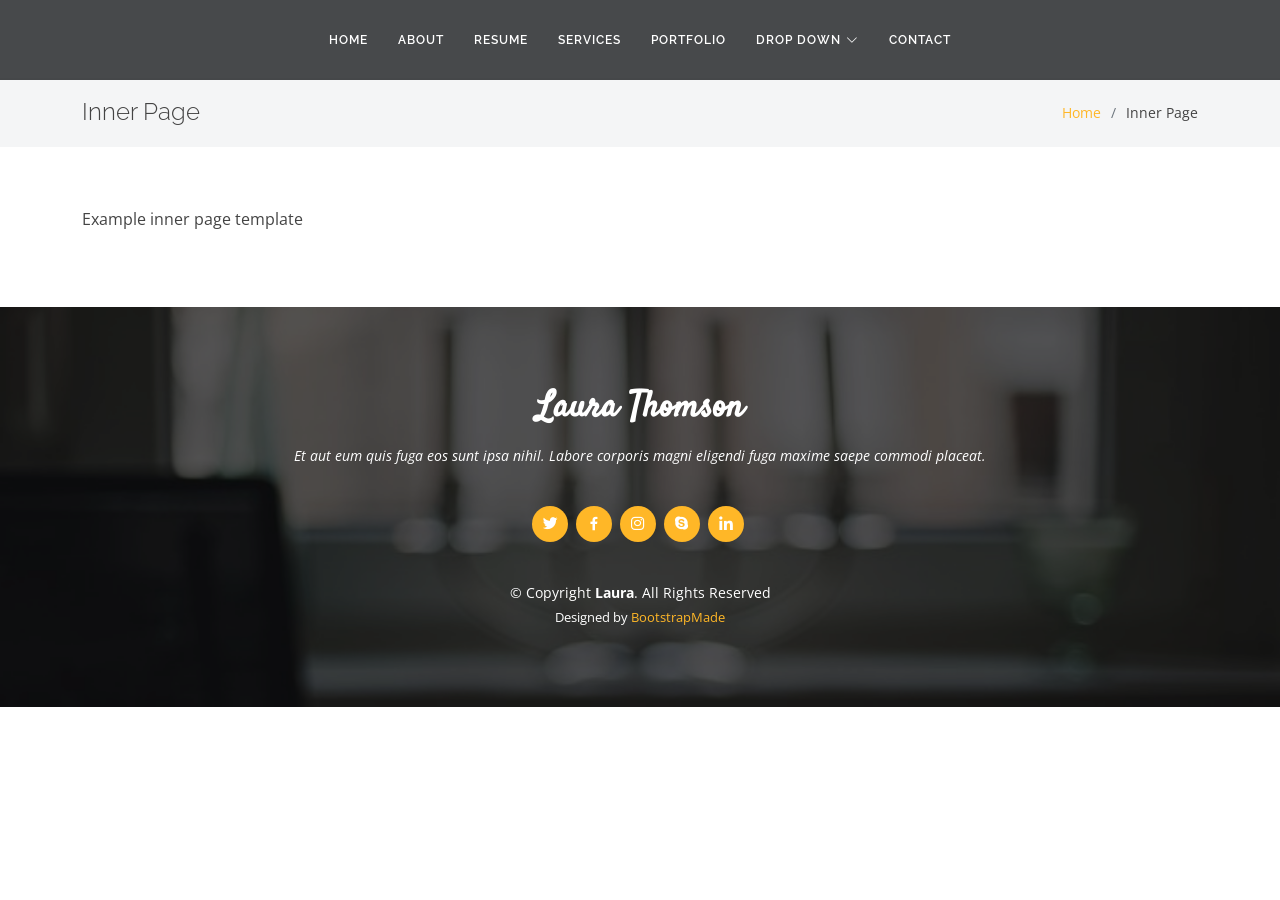
<file: inner-page.html>
<!DOCTYPE html>
<html lang="en">

<head>
  <meta charset="utf-8">
  <meta content="width=device-width, initial-scale=1.0" name="viewport">

  <title>Inner Page - Laura Bootstrap Template</title>
  <meta content="" name="description">
  <meta content="" name="keywords">

  <!-- Favicons -->
  <link href="assets/img/favicon.png" rel="icon">
  <link href="assets/img/apple-touch-icon.png" rel="apple-touch-icon">

  <!-- Google Fonts -->
  <link href="https://fonts.googleapis.com/css?family=Open+Sans:300,300i,400,400i,600,600i,700,700i|Raleway:300,300i,400,400i,500,500i,600,600i,700,700i|Satisfy" rel="stylesheet">

  <!-- Vendor CSS Files -->
  <link href="assets/vendor/bootstrap/css/bootstrap.min.css" rel="stylesheet">
  <link href="assets/vendor/bootstrap-icons/bootstrap-icons.css" rel="stylesheet">
  <link href="assets/vendor/boxicons/css/boxicons.min.css" rel="stylesheet">
  <link href="assets/vendor/glightbox/css/glightbox.min.css" rel="stylesheet">
  <link href="assets/vendor/swiper/swiper-bundle.min.css" rel="stylesheet">

  <!-- Template Main CSS File -->
  <link href="assets/css/style.css" rel="stylesheet">

  <!-- =======================================================
  * Template Name: Laura - v4.9.1
  * Template URL: https://bootstrapmade.com/laura-free-creative-bootstrap-theme/
  * Author: BootstrapMade.com
  * License: https://bootstrapmade.com/license/
  ======================================================== -->
</head>

<body>

  <!-- ======= Header ======= -->
  <header id="header" class="fixed-top d-flex justify-content-center align-items-center ">

    <nav id="navbar" class="navbar">
      <ul>
        <li><a class="nav-link scrollto " href="#hero">Home</a></li>
        <li><a class="nav-link scrollto" href="#about">About</a></li>
        <li><a class="nav-link scrollto" href="#resume">Resume</a></li>
        <li><a class="nav-link scrollto" href="#services">Services</a></li>
        <li><a class="nav-link scrollto " href="#portfolio">Portfolio</a></li>
        <li class="dropdown"><a href="#"><span>Drop Down</span> <i class="bi bi-chevron-down"></i></a>
          <ul>
            <li><a href="#">Drop Down 1</a></li>
            <li class="dropdown"><a href="#"><span>Deep Drop Down</span> <i class="bi bi-chevron-right"></i></a>
              <ul>
                <li><a href="#">Deep Drop Down 1</a></li>
                <li><a href="#">Deep Drop Down 2</a></li>
                <li><a href="#">Deep Drop Down 3</a></li>
                <li><a href="#">Deep Drop Down 4</a></li>
                <li><a href="#">Deep Drop Down 5</a></li>
              </ul>
            </li>
            <li><a href="#">Drop Down 2</a></li>
            <li><a href="#">Drop Down 3</a></li>
            <li><a href="#">Drop Down 4</a></li>
          </ul>
        </li>
        <li><a class="nav-link scrollto" href="#contact">Contact</a></li>
      </ul>
      <i class="bi bi-list mobile-nav-toggle"></i>
    </nav><!-- .navbar -->

  </header><!-- End Header -->

  <main id="main">

    <!-- ======= Breadcrumbs ======= -->
    <section class="breadcrumbs">
      <div class="container">

        <div class="d-flex justify-content-between align-items-center">
          <h2>Inner Page</h2>
          <ol>
            <li><a href="index.html">Home</a></li>
            <li>Inner Page</li>
          </ol>
        </div>

      </div>
    </section><!-- End Breadcrumbs -->

    <section class="inner-page">
      <div class="container">
        <p>
          Example inner page template
        </p>
      </div>
    </section>

  </main><!-- End #main -->

  <!-- ======= Footer ======= -->
  <footer id="footer">
    <div class="container">
      <h3>Laura Thomson</h3>
      <p>Et aut eum quis fuga eos sunt ipsa nihil. Labore corporis magni eligendi fuga maxime saepe commodi placeat.</p>
      <div class="social-links">
        <a href="#" class="twitter"><i class="bx bxl-twitter"></i></a>
        <a href="#" class="facebook"><i class="bx bxl-facebook"></i></a>
        <a href="#" class="instagram"><i class="bx bxl-instagram"></i></a>
        <a href="#" class="google-plus"><i class="bx bxl-skype"></i></a>
        <a href="#" class="linkedin"><i class="bx bxl-linkedin"></i></a>
      </div>
      <div class="copyright">
        &copy; Copyright <strong><span>Laura</span></strong>. All Rights Reserved
      </div>
      <div class="credits">
        <!-- All the links in the footer should remain intact. -->
        <!-- You can delete the links only if you purchased the pro version. -->
        <!-- Licensing information: https://bootstrapmade.com/license/ -->
        <!-- Purchase the pro version with working PHP/AJAX contact form: https://bootstrapmade.com/laura-free-creative-bootstrap-theme/ -->
        Designed by <a href="https://bootstrapmade.com/">BootstrapMade</a>
      </div>
    </div>
  </footer><!-- End Footer -->

  <a href="#" class="back-to-top d-flex align-items-center justify-content-center"><i class="bi bi-arrow-up-short"></i></a>

  <!-- Vendor JS Files -->
  <script src="assets/vendor/purecounter/purecounter_vanilla.js"></script>
  <script src="assets/vendor/bootstrap/js/bootstrap.bundle.min.js"></script>
  <script src="assets/vendor/glightbox/js/glightbox.min.js"></script>
  <script src="assets/vendor/isotope-layout/isotope.pkgd.min.js"></script>
  <script src="assets/vendor/swiper/swiper-bundle.min.js"></script>
  <script src="assets/vendor/waypoints/noframework.waypoints.js"></script>
  <script src="assets/vendor/php-email-form/validate.js"></script>

  <!-- Template Main JS File -->
  <script src="assets/js/main.js"></script>

</body>

</html>
</file>
<file: assets/css/style.css>
/**
* Template Name: Laura - v4.9.1
* Template URL: https://bootstrapmade.com/laura-free-creative-bootstrap-theme/
* Author: BootstrapMade.com
* License: https://bootstrapmade.com/license/
*/

/*--------------------------------------------------------------
# General
--------------------------------------------------------------*/
body {
  font-family: "Open Sans", sans-serif;
  color: #444444;
}

a {
  color: #ffb727;
  text-decoration: none;
}

a:hover {
  color: #ffc85a;
  text-decoration: none;
}

h1,
h2,
h3,
h4,
h5,
h6 {
  font-family: "Raleway", sans-serif;
}

/*--------------------------------------------------------------
# Back to top button
--------------------------------------------------------------*/
.back-to-top {
  position: fixed;
  visibility: hidden;
  opacity: 0;
  right: 15px;
  bottom: 15px;
  z-index: 996;
  background: #ffb727;
  width: 40px;
  height: 40px;
  border-radius: 4px;
  transition: all 0.4s;
}

.back-to-top i {
  font-size: 28px;
  color: #fff;
  line-height: 0;
}

.back-to-top:hover {
  background: #ffc550;
  color: #fff;
}

.back-to-top.active {
  visibility: visible;
  opacity: 1;
}

/*--------------------------------------------------------------
# Header
--------------------------------------------------------------*/
#header {
  z-index: 997;
  transition: all 0.5s;
  height: 80px;
  background: rgba(25, 28, 31, 0.8);
}

#header.header-transparent {
  background: transparent;
}

#header.header-scrolled {
  height: 60px;
  background: rgba(25, 28, 31, 0.8);
}

/*--------------------------------------------------------------
# Navigation Menu
--------------------------------------------------------------*/
/**
* Desktop Navigation 
*/
.navbar {
  padding: 0;
}

.navbar ul {
  margin: 0;
  padding: 0;
  display: flex;
  list-style: none;
  align-items: center;
}

.navbar li {
  position: relative;
}

.navbar a,
.navbar a:focus {
  display: flex;
  align-items: center;
  justify-content: space-between;
  padding: 10px 15px;
  color: #fff;
  white-space: nowrap;
  transition: 0.3s;
  font-size: 12px;
  font-family: "Raleway", sans-serif;
  text-transform: uppercase;
  font-weight: 600;
  letter-spacing: 1px;
}

.navbar a i,
.navbar a:focus i {
  font-size: 12px;
  line-height: 0;
  margin-left: 5px;
}

.navbar a:hover,
.navbar .active,
.navbar .active:focus,
.navbar li:hover>a {
  color: #ffb727;
}

.navbar .dropdown ul {
  display: block;
  position: absolute;
  left: 14px;
  top: calc(100% + 30px);
  margin: 0;
  padding: 10px 0;
  z-index: 99;
  opacity: 0;
  visibility: hidden;
  background: #fff;
  box-shadow: 0px 0px 30px rgba(127, 137, 161, 0.25);
  transition: 0.3s;
  border-radius: 4px;
}

.navbar .dropdown ul li {
  min-width: 200px;
}

.navbar .dropdown ul a {
  padding: 10px 20px;
  font-size: 14px;
  text-transform: none;
  font-weight: 400;
  color: #3b434a;
  letter-spacing: 1px;
}

.navbar .dropdown ul a i {
  font-size: 12px;
}

.navbar .dropdown ul a:hover,
.navbar .dropdown ul .active:hover,
.navbar .dropdown ul li:hover>a {
  color: #ffb727;
}

.navbar .dropdown:hover>ul {
  opacity: 1;
  top: 100%;
  visibility: visible;
}

.navbar .dropdown .dropdown ul {
  top: 0;
  left: calc(100% - 30px);
  visibility: hidden;
}

.navbar .dropdown .dropdown:hover>ul {
  opacity: 1;
  top: 0;
  left: 100%;
  visibility: visible;
}

@media (max-width: 1366px) {
  .navbar .dropdown .dropdown ul {
    left: -90%;
  }

  .navbar .dropdown .dropdown:hover>ul {
    left: -100%;
  }
}

/**
* Mobile Navigation 
*/
.mobile-nav-toggle {
  color: #fff;
  font-size: 28px;
  cursor: pointer;
  display: none;
  line-height: 0;
  transition: 0.5s;
}

@media (max-width: 991px) {
  .mobile-nav-toggle {
    display: block;
  }

  .navbar ul {
    display: none;
  }
}

.navbar-mobile {
  position: fixed;
  overflow: hidden;
  top: 0;
  right: 0;
  left: 0;
  bottom: 0;
  background: rgba(36, 41, 46, 0.9);
  transition: 0.3s;
  z-index: 999;
}

.navbar-mobile .mobile-nav-toggle {
  position: absolute;
  top: 15px;
  right: 15px;
}

.navbar-mobile ul {
  display: block;
  position: absolute;
  top: 55px;
  right: 15px;
  bottom: 15px;
  left: 15px;
  padding: 10px 0;
  border-radius: 10px;
  background-color: #fff;
  overflow-y: auto;
  transition: 0.3s;
}

.navbar-mobile a,
.navbar-mobile a:focus {
  padding: 10px 20px;
  font-size: 14px;
  color: #3b434a;
}

.navbar-mobile a:hover,
.navbar-mobile .active,
.navbar-mobile li:hover>a {
  color: #ffb727;
}

.navbar-mobile .getstarted,
.navbar-mobile .getstarted:focus {
  margin: 15px;
}

.navbar-mobile .dropdown ul {
  position: static;
  display: none;
  margin: 10px 20px;
  padding: 10px 0;
  z-index: 99;
  opacity: 1;
  visibility: visible;
  background: #fff;
  box-shadow: 0px 0px 30px rgba(127, 137, 161, 0.25);
}

.navbar-mobile .dropdown ul li {
  min-width: 200px;
}

.navbar-mobile .dropdown ul a {
  padding: 10px 20px;
}

.navbar-mobile .dropdown ul a i {
  font-size: 12px;
}

.navbar-mobile .dropdown ul a:hover,
.navbar-mobile .dropdown ul .active:hover,
.navbar-mobile .dropdown ul li:hover>a {
  color: #ffb727;
}

.navbar-mobile .dropdown>.dropdown-active {
  display: block;
}

/*--------------------------------------------------------------
# Hero Section
--------------------------------------------------------------*/
#hero {
  width: 100%;
  height: 100vh;
  background: url("../img/hero-bg.jpg") top right;
  background-size: cover;
  position: relative;
}

#hero:before {
  content: "";
  background: rgba(0, 0, 0, 0.65);
  position: absolute;
  bottom: 0;
  top: 0;
  left: 0;
  right: 0;
}

#hero .hero-container {
  position: absolute;
  bottom: 0;
  top: 0;
  left: 0;
  right: 0;
  display: flex;
  justify-content: center;
  align-items: center;
  flex-direction: column;
  padding: 0 15px;
}

#hero h1 {
  margin: 0 0 10px 0;
  font-size: 64px;
  font-family: "Satisfy", serif;
  color: #fff;
}

#hero h2 {
  color: #eee;
  margin-bottom: 50px;
  font-size: 13px;
  font-weight: 500;
  letter-spacing: 1px;
  text-transform: uppercase;
}

#hero .btn-scroll {
  transition: 0.4s;
  color: rgba(255, 255, 255, 0.6);
  animation: up-down 1s ease-in-out infinite alternate-reverse both;
}

#hero .btn-scroll i {
  font-size: 48px;
}

#hero .btn-scroll:hover {
  color: #ffb727;
}

@media (min-width: 1024px) {
  #hero {
    background-attachment: fixed;
  }
}

@media (max-width: 575px) {
  #hero h1 {
    font-size: 40px;
  }

  #hero h2 {
    text-align: center;
    margin-bottom: 30px;
  }
}

@-webkit-keyframes up-down {
  0% {
    transform: translateY(5px);
  }

  100% {
    transform: translateY(-5px);
  }
}

@keyframes up-down {
  0% {
    transform: translateY(5px);
  }

  100% {
    transform: translateY(-5px);
  }
}

/*--------------------------------------------------------------
# Sections General
--------------------------------------------------------------*/
section {
  padding: 60px 0;
}

.section-bg {
  background-color: white;
}

.section-title {
  text-align: center;
  padding: 30px 0;
  position: relative;
}

.section-title h2 {
  font-size: 32px;
  font-weight: 700;
  text-transform: uppercase;
  margin-bottom: 20px;
  padding-bottom: 0;
  color: #3b434a;
  position: relative;
  z-index: 2;
}

.section-title span {
  position: absolute;
  top: 30px;
  color: #eef0f2;
  left: 0;
  right: 0;
  z-index: 1;
  font-weight: 700;
  font-size: 52px;
  text-transform: uppercase;
  line-height: 0;
}

.section-title p {
  margin-bottom: 0;
  position: relative;
  z-index: 2;
}

@media (max-width: 575px) {
  .section-title h2 {
    font-size: 28px;
    margin-bottom: 15px;
  }

  .section-title span {
    font-size: 38px;
  }
}

/*--------------------------------------------------------------
# Breadcrumbs
--------------------------------------------------------------*/
.breadcrumbs {
  padding: 20px 0;
  background-color: #f4f5f6;
  min-height: 40px;
  margin-top: 78px;
}

@media (max-width: 992px) {
  .breadcrumbs {
    margin-top: 60px;
  }
}

.breadcrumbs h2 {
  font-size: 24px;
  font-weight: 300;
  margin: 0;
}

@media (max-width: 992px) {
  .breadcrumbs h2 {
    margin: 0 0 10px 0;
  }
}

.breadcrumbs ol {
  display: flex;
  flex-wrap: wrap;
  list-style: none;
  padding: 0;
  margin: 0;
  font-size: 14px;
}

.breadcrumbs ol li+li {
  padding-left: 10px;
}

.breadcrumbs ol li+li::before {
  display: inline-block;
  padding-right: 10px;
  color: #6c757d;
  content: "/";
}

@media (max-width: 768px) {
  .breadcrumbs .d-flex {
    display: block !important;
  }

  .breadcrumbs ol {
    display: block;
  }

  .breadcrumbs ol li {
    display: inline-block;
  }
}

/*--------------------------------------------------------------
# About Me
--------------------------------------------------------------*/
.about .content h3 {
  font-weight: 700;
  font-size: 26px;
  color: #3b434a;
  text-transform: uppercase;
}

.about .content ul {
  list-style: none;
  padding: 0;
}

.about .content ul li {
  margin-bottom: 20px;
  display: flex;
  align-items: center;
}

.about .content ul strong {
  margin-right: 10px;
}

.about .content ul i {
  font-size: 16px;
  margin-right: 5px;
  color: #ffb727;
  line-height: 0;
}

.about .content p:last-child {
  margin-bottom: 0;
}

.about .content .count-box {
  width: 100%;
}

.about .content .count-box i {
  display: block;
  font-size: 36px;
  color: #ffb727;
  float: left;
  line-height: 0;
}

.about .content .count-box span {
  font-size: 36px;
  line-height: 30px;
  display: block;
  font-weight: 700;
  color: #3b434a;
  margin-left: 50px;
}

.about .content .count-box p {
  padding: 15px 0 0 0;
  margin: 0 0 0 50px;
  font-family: "Raleway", sans-serif;
  font-size: 14px;
  color: #5d6a75;
}

.about .content .count-box a {
  font-weight: 600;
  display: block;
  margin-top: 20px;
  color: #5d6a75;
  font-size: 15px;
  font-family: "Satisfy", serif;
  transition: ease-in-out 0.3s;
}

.about .content .count-box a:hover {
  color: #82909c;
}

.about .image {
  background: url("../img/me.jpg") center center no-repeat;
  background-size: cover;
  min-height: 500px;
}

.about .skills-content {
  margin-top: 30px;
}

.about .skills-content .progress {
  height: 60px;
  display: block;
  background: none;
  border-radius: 0;
}

.about .skills-content .progress .skill {
  padding: 10px 0;
  margin: 0 0 6px 0;
  text-transform: uppercase;
  display: block;
  font-weight: 700;
  font-family: "Raleway", sans-serif;
  color: #3b434a;
}

.about .skills-content .progress .skill .val {
  float: right;
  font-style: normal;
}

.about .skills-content .progress-bar-wrap {
  background: #e6e8eb;
}

.about .skills-content .progress-bar {
  width: 1px;
  height: 10px;
  transition: 0.9s;
  background-color: #ffb727;
}

/*--------------------------------------------------------------
# My Resume
--------------------------------------------------------------*/
.resume .resume-title {
  font-size: 26px;
  font-weight: 700;
  margin-top: 20px;
  margin-bottom: 20px;
  color: #3b434a;
}

.resume .resume-item {
  padding: 0 0 20px 20px;
  margin-top: -2px;
  border-left: 2px solid #82909c;
  position: relative;
}

.resume .resume-item h4 {
  line-height: 18px;
  font-size: 16px;
  font-weight: 700;
  text-transform: uppercase;
  color: #ffb727;
  margin-bottom: 10px;
}

.resume .resume-item h5 {
  font-size: 16px;
  background: #eef0f2;
  padding: 5px 15px;
  display: inline-block;
  font-weight: 600;
  margin-bottom: 10px;
}

.resume .resume-item ul {
  padding-left: 20px;
}

.resume .resume-item ul li {
  padding-bottom: 10px;
}

.resume .resume-item:last-child {
  padding-bottom: 0;
}

.resume .resume-item::before {
  content: "";
  position: absolute;
  width: 16px;
  height: 16px;
  border-radius: 50px;
  left: -9px;
  top: 0;
  background: #fff;
  border: 2px solid #82909c;
}

/*--------------------------------------------------------------
# My Services
--------------------------------------------------------------*/
.services .icon-box {
  padding: 30px;
  position: relative;
  overflow: hidden;
  background: #fff;
  box-shadow: 0 10px 29px 0 rgba(68, 88, 144, 0.1);
  transition: all 0.3s ease-in-out;
  text-align: center;
  border: 1px solid #fff;
}

.services .icon {
  margin: 0 auto 20px auto;
  padding-top: 17px;
  display: inline-block;
  text-align: center;
  border-radius: 50%;
  width: 72px;
  height: 72px;
  background: #fff4df;
}

.services .icon i {
  font-size: 36px;
  line-height: 1;
  color: #ffb727;
}

.services .title {
  font-weight: 700;
  margin-bottom: 15px;
  font-size: 18px;
}

.services .title a {
  color: #111;
  transition: 0.3s;
}

.services .description {
  font-size: 15px;
  line-height: 28px;
  margin-bottom: 0;
}

.services .icon-box:hover {
  border-color: #ffb727;
}

.services .icon-box:hover .title a {
  color: #ffb727;
}

/*--------------------------------------------------------------
# Testimonials
--------------------------------------------------------------*/
.testimonials {
  padding: 80px 0;
  background: url("../img/testimonials-bg.jpg") no-repeat;
  background-position: center center;
  background-size: cover;
  position: relative;
}

.testimonials::before {
  content: "";
  position: absolute;
  left: 0;
  right: 0;
  top: 0;
  bottom: 0;
  background: rgba(14, 16, 17, 0.7);
}

.testimonials .section-header {
  margin-bottom: 40px;
}

.testimonials .testimonials-carousel,
.testimonials .testimonials-slider {
  overflow: hidden;
}

.testimonials .testimonial-item {
  text-align: center;
  color: #fff;
}

.testimonials .testimonial-item .testimonial-img {
  width: 100px;
  border-radius: 50%;
  border: 6px solid rgba(255, 255, 255, 0.15);
  margin: 0 auto;
}

.testimonials .testimonial-item h3 {
  font-size: 20px;
  font-weight: bold;
  margin: 10px 0 5px 0;
  color: #fff;
}

.testimonials .testimonial-item h4 {
  font-size: 14px;
  color: #ddd;
  margin: 0 0 15px 0;
}

.testimonials .testimonial-item .quote-icon-left,
.testimonials .testimonial-item .quote-icon-right {
  color: rgba(255, 255, 255, 0.4);
  font-size: 26px;
}

.testimonials .testimonial-item .quote-icon-left {
  display: inline-block;
  left: -5px;
  position: relative;
}

.testimonials .testimonial-item .quote-icon-right {
  display: inline-block;
  right: -5px;
  position: relative;
  top: 10px;
}

.testimonials .testimonial-item p {
  font-style: italic;
  margin: 0 auto 15px auto;
  color: #eee;
}

.testimonials .swiper-pagination {
  margin-top: 20px;
  position: relative;
}

.testimonials .swiper-pagination .swiper-pagination-bullet {
  width: 12px;
  height: 12px;
  opacity: 1;
  background-color: rgba(255, 255, 255, 0.4);
}

.testimonials .swiper-pagination .swiper-pagination-bullet-active {
  background-color: #ffb727;
}

@media (min-width: 992px) {
  .testimonials .testimonial-item p {
    width: 80%;
  }
}

/*--------------------------------------------------------------
# My Portfolio
--------------------------------------------------------------*/
.portfolio #portfolio-flters {
  list-style: none;
  margin-bottom: 20px;
}

.portfolio #portfolio-flters li {
  cursor: pointer;
  display: inline-block;
  margin: 0 10px 10px 10px;
  font-size: 15px;
  font-weight: 600;
  line-height: 1;
  padding: 7px 10px;
  text-transform: uppercase;
  color: #444444;
  transition: all 0.3s ease-in-out;
  border: 2px solid #fff;
}

.portfolio #portfolio-flters li:hover,
.portfolio #portfolio-flters li.filter-active {
  color: #f3a200;
  border-color: #ffb727;
}

.portfolio .portfolio-item {
  margin-bottom: 30px;
}

.portfolio .portfolio-item .portfolio-img {
  overflow: hidden;
}

.portfolio .portfolio-item .portfolio-img img {
  transition: all 0.8s ease-in-out;
}

.portfolio .portfolio-item .portfolio-info {
  opacity: 0;
  position: absolute;
  left: 15px;
  bottom: 0;
  z-index: 3;
  right: 15px;
  transition: all ease-in-out 0.3s;
  background: rgba(0, 0, 0, 0.5);
  padding: 10px 15px;
}

.portfolio .portfolio-item .portfolio-info h4 {
  font-size: 18px;
  color: #fff;
  font-weight: 600;
  color: #fff;
  margin-bottom: 0px;
}

.portfolio .portfolio-item .portfolio-info p {
  color: rgba(255, 255, 255, 0.8);
  font-size: 14px;
  margin-bottom: 0;
}

.portfolio .portfolio-item .portfolio-info .preview-link,
.portfolio .portfolio-item .portfolio-info .details-link {
  position: absolute;
  right: 40px;
  font-size: 24px;
  top: calc(50% - 18px);
  color: #fff;
  transition: 0.3s;
}

.portfolio .portfolio-item .portfolio-info .preview-link:hover,
.portfolio .portfolio-item .portfolio-info .details-link:hover {
  color: #ffc041;
}

.portfolio .portfolio-item .portfolio-info .details-link {
  right: 10px;
}

.portfolio .portfolio-item:hover .portfolio-img img {
  transform: scale(1.2);
}

.portfolio .portfolio-item:hover .portfolio-info {
  opacity: 1;
}

/*--------------------------------------------------------------
# Portfolio Details
--------------------------------------------------------------*/
.portfolio-details {
  padding-top: 40px;
}

.portfolio-details .portfolio-details-slider img {
  width: 100%;
}

.portfolio-details .portfolio-details-slider .swiper-pagination {
  margin-top: 20px;
  position: relative;
}

.portfolio-details .portfolio-details-slider .swiper-pagination .swiper-pagination-bullet {
  width: 12px;
  height: 12px;
  background-color: #fff;
  opacity: 1;
  border: 1px solid #ffb727;
}

.portfolio-details .portfolio-details-slider .swiper-pagination .swiper-pagination-bullet-active {
  background-color: #ffb727;
}

.portfolio-details .portfolio-info {
  padding: 30px;
  box-shadow: 0px 0 30px rgba(59, 67, 74, 0.08);
}

.portfolio-details .portfolio-info h3 {
  font-size: 22px;
  font-weight: 700;
  margin-bottom: 20px;
  padding-bottom: 20px;
  border-bottom: 1px solid #eee;
}

.portfolio-details .portfolio-info ul {
  list-style: none;
  padding: 0;
  font-size: 15px;
}

.portfolio-details .portfolio-info ul li+li {
  margin-top: 10px;
}

.portfolio-details .portfolio-description {
  padding-top: 30px;
}

.portfolio-details .portfolio-description h2 {
  font-size: 26px;
  font-weight: 700;
  margin-bottom: 20px;
}

.portfolio-details .portfolio-description p {
  padding: 0;
}

/*--------------------------------------------------------------
# Pricing
--------------------------------------------------------------*/
.pricing .box {
  padding: 20px;
  background: #fff;
  text-align: center;
  box-shadow: 0px 0px 4px rgba(0, 0, 0, 0.12);
  border-radius: 5px;
  position: relative;
  overflow: hidden;
}

.pricing h3 {
  font-weight: 400;
  margin: -20px -20px 20px -20px;
  padding: 20px 15px;
  font-size: 16px;
  font-weight: 600;
  color: #777777;
  background: #f8f8f8;
}

.pricing h4 {
  font-size: 36px;
  color: #ffb727;
  font-weight: 600;
  font-family: "Open Sans", sans-serif;
  margin-bottom: 20px;
}

.pricing h4 sup {
  font-size: 20px;
  top: -12px;
  left: -3px;
}

.pricing h4 span {
  color: #bababa;
  font-size: 16px;
  font-weight: 300;
}

.pricing ul {
  padding: 0;
  list-style: none;
  color: #444444;
  text-align: center;
  line-height: 20px;
  font-size: 14px;
}

.pricing ul li {
  padding-bottom: 16px;
}

.pricing ul i {
  color: #ffb727;
  font-size: 18px;
  padding-right: 4px;
}

.pricing ul .na {
  color: #ccc;
  text-decoration: line-through;
}

.pricing .btn-wrap {
  margin: 20px -20px -20px -20px;
  padding: 20px 15px;
  background: #f8f8f8;
  text-align: center;
}

.pricing .btn-buy {
  background: #ffb727;
  display: inline-block;
  padding: 8px 35px;
  border-radius: 4px;
  color: #fff;
  transition: none;
  font-size: 14px;
  font-weight: 400;
  font-family: "Raleway", sans-serif;
  font-weight: 600;
  transition: 0.3s;
}

.pricing .btn-buy:hover {
  background: #ffc85a;
}

.pricing .featured h3 {
  color: #fff;
  background: #ffb727;
}

.pricing .advanced {
  width: 200px;
  position: absolute;
  top: 18px;
  right: -68px;
  transform: rotate(45deg);
  z-index: 1;
  font-size: 14px;
  padding: 1px 0 3px 0;
  background: #ffb727;
  color: #fff;
}

/*--------------------------------------------------------------
# Contact Me
--------------------------------------------------------------*/
.contact .info-box {
  color: #444444;
  text-align: center;
  box-shadow: 0 0 30px rgba(214, 215, 216, 0.6);
  padding: 20px 0 30px 0;
}

.contact .info-box i.bx {
  font-size: 24px;
  color: #ffb727;
  border-radius: 50%;
  padding: 15px;
  background: #fff6e4;
}

.contact .info-box h3 {
  font-size: 20px;
  color: #777777;
  font-weight: 700;
  margin: 10px 0;
}

.contact .info-box p {
  padding: 0;
  line-height: 24px;
  font-size: 14px;
  margin-bottom: 0;
}

.contact .social-links {
  margin-top: 15px;
  display: flex;
  justify-content: center;
}

.contact .social-links a {
  font-size: 18px;
  display: inline-block;
  color: #687683;
  line-height: 1;
  margin: 0 8px;
  transition: 0.3s;
  padding: 14px;
  border-radius: 50px;
  border: 1px solid #dde1e4;
}

.contact .social-links a:hover {
  color: #fff;
  border-color: #ffb727;
  background: #ffb727;
}

.contact .php-email-form {
  box-shadow: 0 0 30px rgba(214, 215, 216, 0.6);
  padding: 27px;
}

.contact .php-email-form .validate {
  display: none;
  color: red;
  margin: 0 0 15px 0;
  font-weight: 400;
  font-size: 13px;
}

.contact .php-email-form .error-message {
  display: none;
  color: #fff;
  background: #ed3c0d;
  text-align: left;
  padding: 15px;
  font-weight: 600;
}

.contact .php-email-form .error-message br+br {
  margin-top: 25px;
}

.contact .php-email-form .sent-message {
  display: none;
  color: #fff;
  background: #18d26e;
  text-align: center;
  padding: 15px;
  font-weight: 600;
}

.contact .php-email-form .loading {
  display: none;
  background: #fff;
  text-align: center;
  padding: 15px;
}

.contact .php-email-form .loading:before {
  content: "";
  display: inline-block;
  border-radius: 50%;
  width: 24px;
  height: 24px;
  margin: 0 10px -6px 0;
  border: 3px solid #18d26e;
  border-top-color: #eee;
  -webkit-animation: animate-loading 1s linear infinite;
  animation: animate-loading 1s linear infinite;
}

.contact .php-email-form input,
.contact .php-email-form textarea {
  border-radius: 0;
  box-shadow: none;
  font-size: 14px;
}

.contact .php-email-form input::focus,
.contact .php-email-form textarea::focus {
  background-color: #ffb727;
}

.contact .php-email-form input {
  padding: 10px 15px;
}

.contact .php-email-form textarea {
  padding: 12px 15px;
}

.contact .php-email-form button[type=submit] {
  background: #ffb727;
  border: 0;
  padding: 10px 24px;
  color: #fff;
  transition: 0.4s;
  border-radius: 5px;
}

.contact .php-email-form button[type=submit]:hover {
  background: #ffc85a;
}

@-webkit-keyframes animate-loading {
  0% {
    transform: rotate(0deg);
  }

  100% {
    transform: rotate(360deg);
  }
}

@keyframes animate-loading {
  0% {
    transform: rotate(0deg);
  }

  100% {
    transform: rotate(360deg);
  }
}

/*--------------------------------------------------------------
# Footer
--------------------------------------------------------------*/
#footer {
  background: url("../img/footer-bg.jpg") top center no-repeat;
  background-size: cover;
  color: #fff;
  font-size: 14px;
  text-align: center;
  padding: 80px 0;
  position: relative;
}

#footer::before {
  content: "";
  position: absolute;
  left: 0;
  right: 0;
  top: 0;
  bottom: 0;
  background: rgba(0, 0, 0, 0.6);
}

#footer .container {
  position: relative;
}

#footer h3 {
  font-size: 36px;
  font-weight: 700;
  color: #fff;
  position: relative;
  font-family: "Satisfy", serif;
  padding: 0;
  margin: 0 0 15px 0;
}

#footer p {
  font-size: 15;
  font-style: italic;
  padding: 0;
  margin: 0 0 40px 0;
}

#footer .social-links {
  margin: 0 0 40px 0;
}

#footer .social-links a {
  font-size: 18px;
  display: inline-block;
  background: #ffb727;
  color: #fff;
  line-height: 1;
  padding: 8px 0;
  margin-right: 4px;
  border-radius: 50%;
  text-align: center;
  width: 36px;
  height: 36px;
  transition: 0.3s;
}

#footer .social-links a:hover {
  background: #f3a200;
  color: #fff;
  text-decoration: none;
}

#footer .copyright {
  margin: 0 0 5px 0;
}

#footer .credits {
  font-size: 13px;
}
</file>
